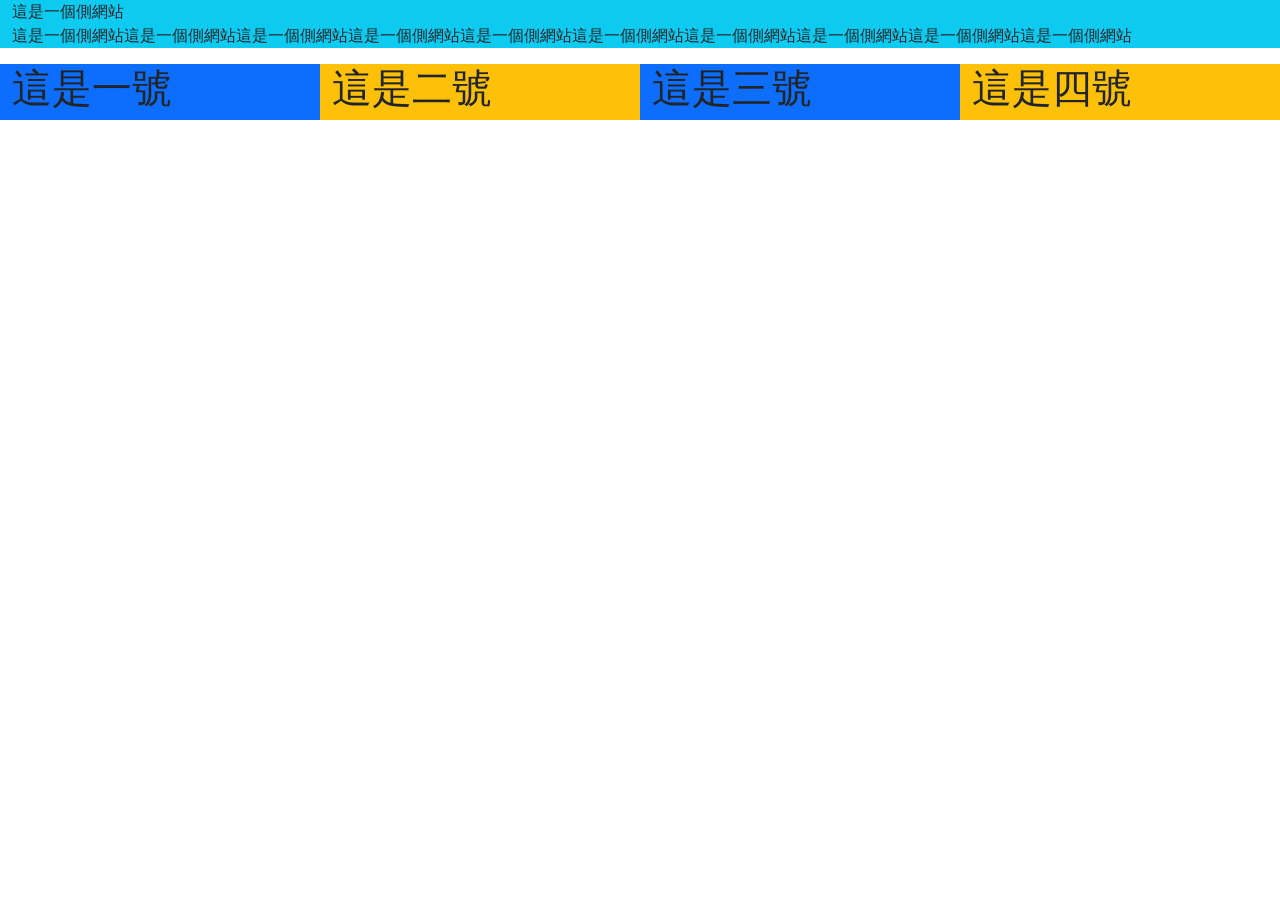
<file: newbt5.html>
<!DOCTYPE html>
<html lang="zh-TW">
<head>
    <meta charset="UTF-8">
    <meta name="viewport" content="width=device-width, initial-scale=1.0">
    <title>A114070100 BookStrap測試</title>
    <!-- CSS only -->
<link href="https://cdn.jsdelivr.net/npm/bootstrap@5.1.1/dist/css/bootstrap.min.css" rel="stylesheet" integrity="sha384-F3w7mX95PdgyTmZZMECAngseQB83DfGTowi0iMjiWaeVhAn4FJkqJByhZMI3AhiU" crossorigin="anonymous">
<!-- JavaScript Bundle with Popper -->
<script src="https://cdn.jsdelivr.net/npm/bootstrap@5.1.1/dist/js/bootstrap.bundle.min.js" integrity="sha384-/bQdsTh/da6pkI1MST/rWKFNjaCP5gBSY4sEBT38Q/9RBh9AH40zEOg7Hlq2THRZ" crossorigin="anonymous"></script>
</head>
<body>
    <div class="container-fluid bg-info">
<h>這是一個側網站</h>
<p>這是一個側網站這是一個側網站這是一個側網站這是一個側網站這是一個側網站這是一個側網站這是一個側網站這是一個側網站這是一個側網站這是一個側網站</p>
    </div>
    <div class="container-fluid bg-info">
        <div class="row">
            <div class="col-6 col-lg-3 bg-primary">
<h1>這是一號</h1>
            </div> 
                        <div class="col-6 col-lg-3 bg-warning">
<h1>這是二號</h1>
            </div> 

                        <div class="col-6 col-lg-3 bg-primary">
<h1>這是三號</h1>
            </div> 

                        <div class="col-6 col-lg-3 bg-warning">
<h1>這是四號</h1>
            </div> 

        </div>
    </div>
</body>
</html>
</file>
